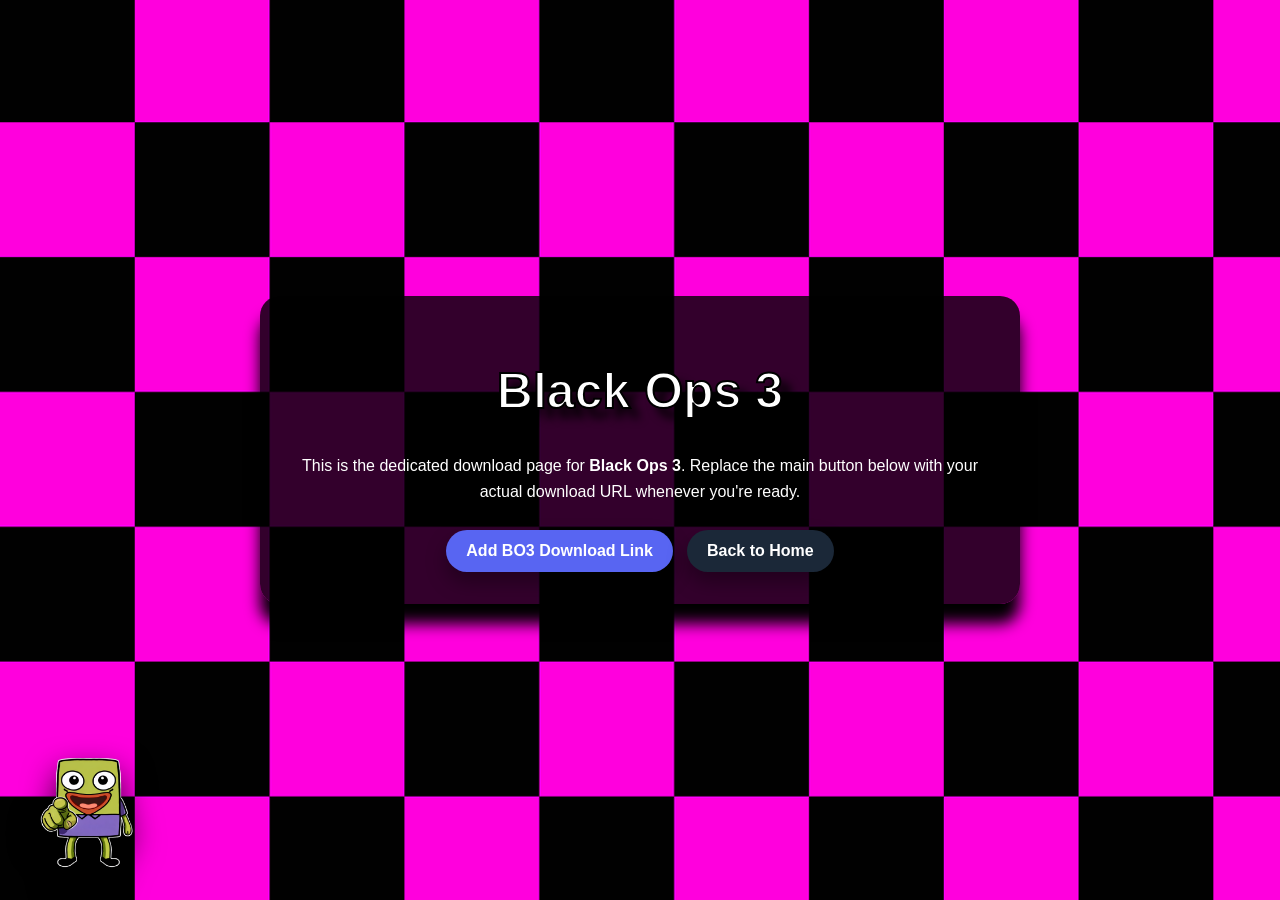
<file: downloads/bo3.html>
<!DOCTYPE html>
<html lang="en">
<head>
    <meta charset="UTF-8">
    <meta name="viewport" content="width=device-width, initial-scale=1.0">
    <title>Black Ops 3 Download</title>
    <link rel="stylesheet" href="../style.css">
</head>
<body class="download-page">
    <main class="download-card">
        <h1>Black Ops 3</h1>
        <p class="download-description">
            This is the dedicated download page for <strong>Black Ops 3</strong>. Replace the main button below with your actual download URL whenever you're ready.
        </p>
        <div class="download-actions">
            <a class="download-button" href="#" onclick="return false;">Add BO3 Download Link</a>
            <a class="download-button secondary" href="../index.html">Back to Home</a>
        </div>
    </main>
</body>
</html>
</file>
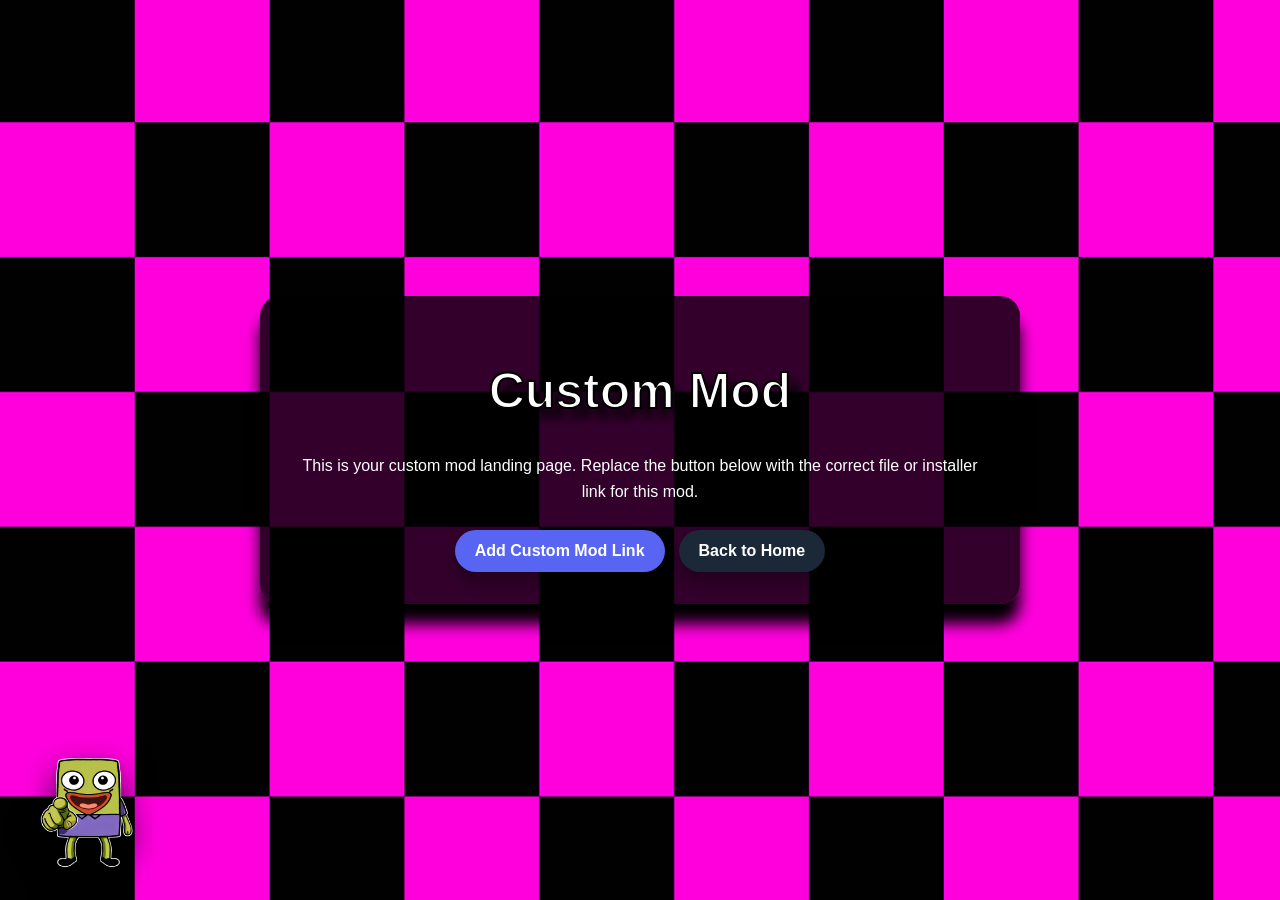
<file: downloads/custom-mod.html>
<!DOCTYPE html>
<html lang="en">
<head>
    <meta charset="UTF-8">
    <meta name="viewport" content="width=device-width, initial-scale=1.0">
    <title>Custom Mod Download</title>
    <link rel="stylesheet" href="../style.css">
</head>
<body class="download-page">
    <main class="download-card">
        <h1>Custom Mod</h1>
        <p class="download-description">
            This is your custom mod landing page. Replace the button below with the correct file or installer link for this mod.
        </p>
        <div class="download-actions">
            <a class="download-button" href="#" onclick="return false;">Add Custom Mod Link</a>
            <a class="download-button secondary" href="../index.html">Back to Home</a>
        </div>
    </main>
</body>
</html>
</file>
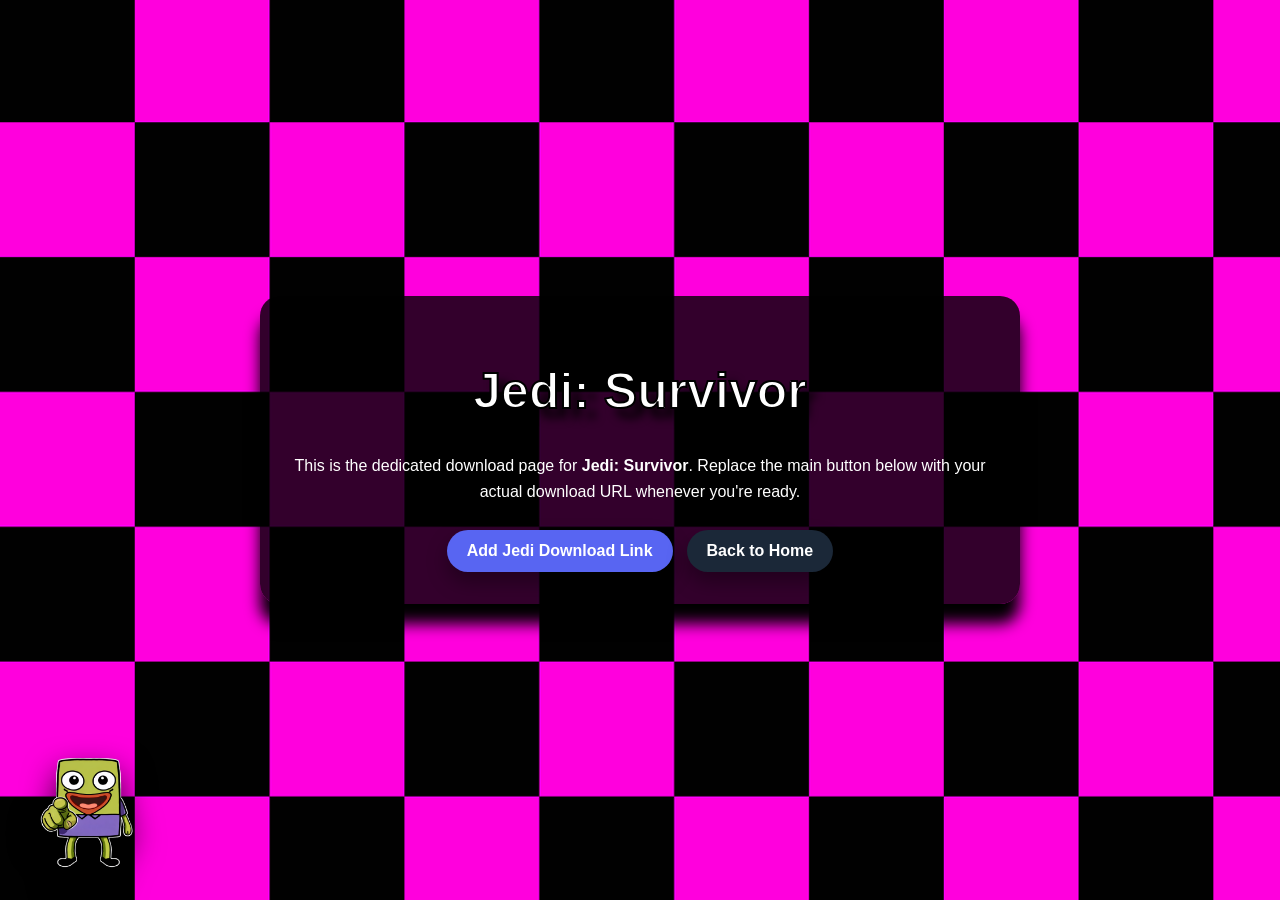
<file: downloads/jedi-survivor.html>
<!DOCTYPE html>
<html lang="en">
<head>
    <meta charset="UTF-8">
    <meta name="viewport" content="width=device-width, initial-scale=1.0">
    <title>Jedi: Survivor Download</title>
    <link rel="stylesheet" href="../style.css">
</head>
<body class="download-page">
    <main class="download-card">
        <h1>Jedi: Survivor</h1>
        <p class="download-description">
            This is the dedicated download page for <strong>Jedi: Survivor</strong>. Replace the main button below with your actual download URL whenever you're ready.
        </p>
        <div class="download-actions">
            <a class="download-button" href="#" onclick="return false;">Add Jedi Download Link</a>
            <a class="download-button secondary" href="../index.html">Back to Home</a>
        </div>
    </main>
</body>
</html>
</file>
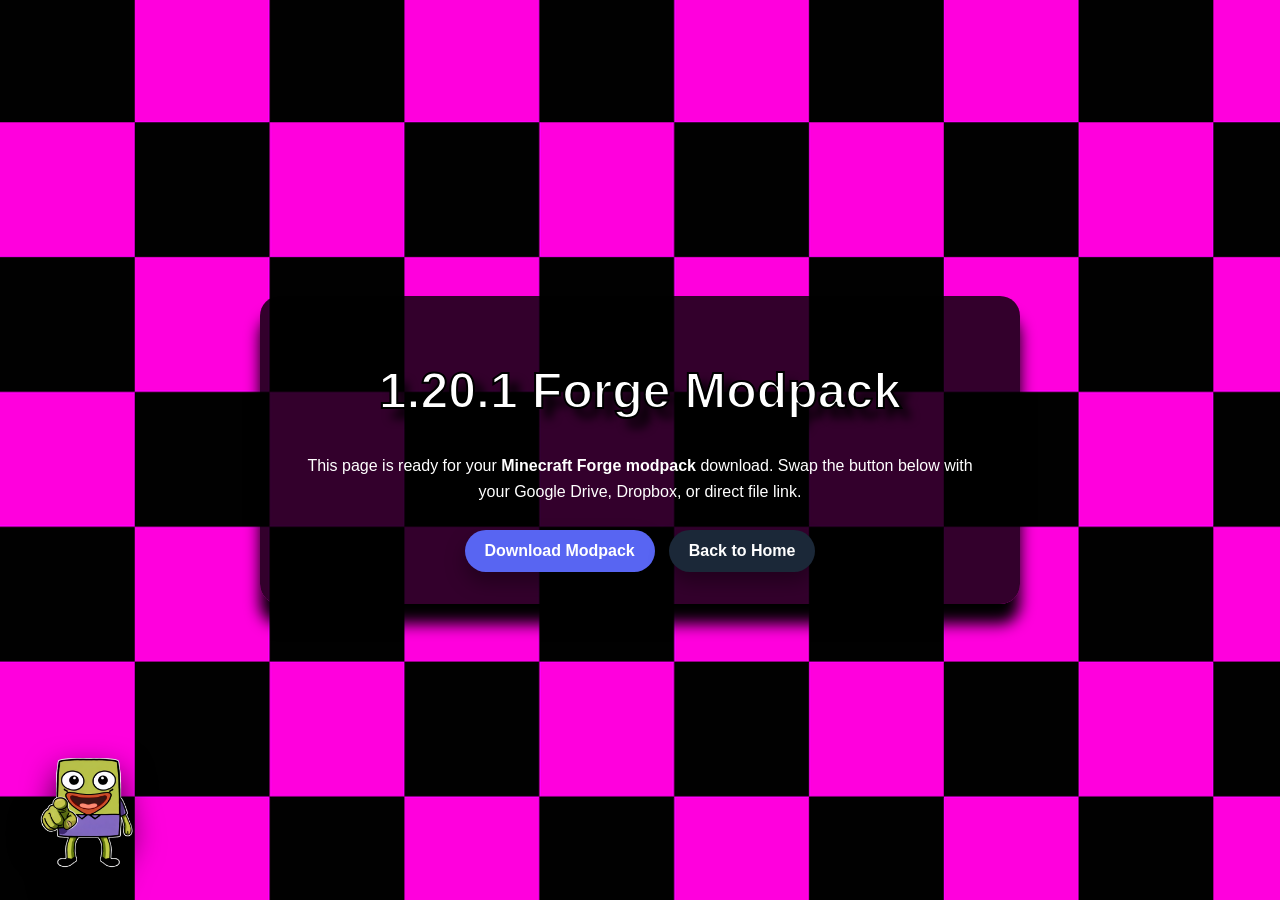
<file: downloads/minecraft-modpack.html>
<!DOCTYPE html>
<html lang="en">
<head>
    <meta charset="UTF-8">
    <meta name="viewport" content="width=device-width, initial-scale=1.0">
    <title>1.20.1 Forge Modpack Download</title>
    <link rel="stylesheet" href="../style.css">
</head>
<body class="download-page">
    <main class="download-card">
        <h1>1.20.1 Forge Modpack</h1>
        <p class="download-description">
            This page is ready for your <strong>Minecraft Forge modpack</strong> download. Swap the button below with your Google Drive, Dropbox, or direct file link.
        </p>
        <div class="download-actions">
            <a class="download-button" href="https://mega.nz/file/PokgFITS#cQMBM5FXq3aT5yjPVtlogS3UUxSc340E5g8AXHsrWEY" target="_blank" rel="noopener noreferrer">Download Modpack</a>
            <a class="download-button secondary" href="../index.html">Back to Home</a>
        </div>
    </main>
</body>
</html>
</file>
<file: style.css>
/* FONT */
@font-face {
    font-family: "StarJedi";
    src: url("fonts/Starjedi.ttf") format("truetype");
}

/* GLOBAL */
:root {
    color-scheme: dark;
}

body {
    margin: 0;
    padding: 0;
    font-family: Arial, sans-serif;
    overflow-x: hidden;
    color: #f5f7ff;
    background-color: #05070c;

    /* YOUR BACKGROUND — THIS WILL NOW WORK */
    background-image: url("images/Lockscreen.png");
    background-repeat: repeat;
    background-size: auto;
    background-attachment: scroll;
}

*,
*::before,
*::after {
    box-sizing: border-box;
}

body::before {
    content: "";
    position: fixed;
    left: 18px;
    bottom: 18px;
    width: clamp(90px, 11vw, 150px);
    aspect-ratio: 1 / 1;
    background: url("images/FinCharacter pointing a (Custom).png") center / contain no-repeat;
    filter: drop-shadow(0 14px 16px rgba(0, 0, 0, 0.75));
    pointer-events: none;
    z-index: 4;
}

/* HEADERS */
h1, h2 {
    font-family: "StarJedi", sans-serif;
    color: #fff;
    text-align: center;
    text-shadow: 10px 10px 10px #000000;
    -webkit-text-stroke: 2px rgb(0, 0, 0);
}

h1 {
    font-size: 50px;
}

h2 {
    font-size: 30px;
    -webkit-text-stroke-width: 1px;
}

.subtitle {
    text-align: center;
    color: white;
    margin-top: -10px;
}

/* MENU SECTION */
.menu-section {
    text-align: center;
    margin-bottom: 20px;
}

select {
    font-size: 18px;
    padding: 8px 12px;
    width: min(420px, 90vw);
    max-width: 100%;
    color: #f5f7ff;
    background: rgba(8, 12, 24, 0.92);
    border: 1px solid rgba(88, 101, 242, 0.45);
    border-radius: 12px;
    box-shadow: 0 10px 20px rgba(0, 0, 0, 0.3);
}

select:focus {
    outline: 2px solid rgba(88, 101, 242, 0.65);
    border-color: rgba(88, 101, 242, 0.85);
}

.site-search {
    position: fixed;
    top: 14px;
    right: 14px;
    z-index: 60;
}

.site-search-trigger {
    width: 52px;
    height: 52px;
    display: inline-flex;
    align-items: center;
    justify-content: center;
    padding: 0;
    border: 1px solid rgba(88, 101, 242, 0.4);
    border-radius: 14px;
    background: rgba(5, 8, 18, 0.92);
    color: #f5f7ff;
    box-shadow: 0 10px 22px rgba(0, 0, 0, 0.35);
    cursor: pointer;
}

.site-search-trigger svg {
    width: 22px;
    height: 22px;
    stroke: currentColor;
    fill: none;
    stroke-width: 2;
}

.site-search-overlay {
    position: fixed;
    inset: 0;
    display: flex;
    align-items: flex-start;
    justify-content: center;
    padding: 12vh 16px 24px;
    background: rgba(0, 0, 0, 0.72);
    backdrop-filter: blur(4px);
}

.site-search-overlay[hidden] {
    display: none !important;
}

.site-search-panel {
    width: min(680px, 100%);
    padding: 14px;
    border-radius: 18px;
    background: rgba(5, 8, 18, 0.97);
    border: 1px solid rgba(88, 101, 242, 0.42);
    box-shadow: 0 18px 36px rgba(0, 0, 0, 0.45);
}

.site-search-panel-header {
    display: flex;
    gap: 10px;
    align-items: flex-start;
}

.site-search-form {
    display: flex;
    gap: 8px;
    flex: 1 1 auto;
}

.site-search-input {
    flex: 1 1 auto;
    min-width: 0;
    padding: 12px 14px;
    border-radius: 12px;
    border: 1px solid rgba(159, 176, 255, 0.35);
    background: rgba(255, 255, 255, 0.06);
    color: #f5f7ff;
}

.site-search-input:focus {
    outline: 2px solid rgba(88, 101, 242, 0.55);
}

.site-search-button,
.site-search-close {
    border: none;
    border-radius: 12px;
    padding: 12px 16px;
    font-weight: bold;
    color: #fff;
    cursor: pointer;
}

.site-search-button {
    background: #5865f2;
}

.site-search-close {
    min-width: 44px;
    background: rgba(255, 255, 255, 0.08);
}

.site-search-results {
    margin-top: 10px;
    display: grid;
    gap: 6px;
    max-height: 50vh;
    overflow: auto;
}

.site-search-result,
.site-search-empty {
    display: block;
    padding: 10px 12px;
    border-radius: 10px;
    color: #f5f7ff;
    text-decoration: none;
    background: rgba(255, 255, 255, 0.06);
}

.site-search-result:hover {
    background: rgba(88, 101, 242, 0.3);
}

body.search-open {
    overflow: hidden;
}

/* FLOATING LEGO ICON */
.floating-icon {
    position: absolute;
    right: 0;
    top: 50%;
    transform: translateY(-50%);
    display: flex;
    align-items: center;
    justify-content: flex-end;
}

.floating-icon a {
    display: inline-block;
}

.floating-icon img {
    border-radius: 20px;
    box-shadow: 0 20px 15px black;
}

/* GALLERY / SLIDESHOW */
.gallery {
    width: 100%;
    display: flex;
    justify-content: center;
    padding: 20px 0;
}

.slideshow-container {
    position: relative;
    width: min(1280px, 95vw);
    aspect-ratio: 16 / 9;
    overflow: hidden;
    border-radius: 20px;
    box-shadow: 0 20px 15px black;
    background: rgba(0, 0, 0, 0.65);
}

.slide {
    position: absolute;
    inset: 0;
    opacity: 0;
    pointer-events: none;
    transition: opacity 0.5s ease-in-out;
}

.slide.active {
    opacity: 1;
    pointer-events: auto;
}

.slide a {
    display: block;
    width: 100%;
    height: 100%;
}

.slide img,
.slide iframe {
    width: 100%;
    height: 100%;
    object-fit: fill;
    border: 0;
}

.slide-arrow {
    position: absolute;
    top: 50%;
    transform: translateY(-50%);
    z-index: 2;
    border: none;
    width: 52px;
    height: 52px;
    border-radius: 50%;
    background: rgba(0, 0, 0, 0.65);
    color: white;
    font-size: 28px;
    cursor: pointer;
    transition: background 0.2s ease, transform 0.2s ease;
}

.slide-arrow:hover {
    background: rgba(88, 101, 242, 0.95);
    transform: translateY(-50%) scale(1.05);
}

.slide-arrow.left {
    left: 15px;
}

.slide-arrow.right {
    right: 15px;
}

a:hover img {
    opacity: 0.8;
}

/* DOWNLOAD PAGES */
.download-page {
    min-height: 100vh;
    display: flex;
    align-items: center;
    justify-content: center;
    padding: 30px 20px;
}

.download-card {
    max-width: 760px;
    width: 100%;
    background: rgba(0, 0, 0, 0.8);
    border-radius: 20px;
    box-shadow: 0 20px 15px black;
    padding: 32px;
    text-align: center;
}

.download-description {
    color: white;
    line-height: 1.6;
    margin: 15px 0 25px;
}

.instructions-section {
    margin: 24px 0 28px;
    padding: 20px 22px;
    text-align: left;
    background: rgba(255, 255, 255, 0.06);
    border: 1px solid rgba(88, 101, 242, 0.35);
    border-radius: 16px;
    box-shadow: 0 10px 20px rgba(0, 0, 0, 0.25);
}

.instructions-section h2 {
    margin-top: 0;
    margin-bottom: 14px;
    font-size: 24px;
}

.instructions-list {
    margin: 0;
    padding-left: 22px;
    color: #f5f7ff;
    line-height: 1.7;
}

.instructions-list li {
    margin-bottom: 10px;
}

.instructions-list a {
    color: #9fb0ff;
    font-weight: bold;
}

.instructions-list a:hover {
    color: #cfd7ff;
}

.download-actions {
    display: flex;
    justify-content: center;
    flex-wrap: wrap;
    gap: 14px;
}

.mod-links {
    display: grid;
    gap: 12px;
    margin: 22px 0 28px;
}

.mod-links .download-button {
    width: 100%;
    box-sizing: border-box;
    text-align: center;
}

.download-button {
    display: inline-block;
    padding: 12px 20px;
    border-radius: 999px;
    text-decoration: none;
    font-weight: bold;
    color: white;
    background: #5865f2;
    box-shadow: 0 10px 20px rgba(0, 0, 0, 0.35);
}

.download-button.secondary {
    background: #1b2838;
}

.choice-grid {
    display: grid;
    grid-template-columns: repeat(auto-fit, minmax(180px, 1fr));
    gap: 14px;
    margin: 24px 0 28px;
}

.choice-box {
    display: block;
    padding: 22px 18px;
    border-radius: 16px;
    background: rgba(255, 255, 255, 0.08);
    border: 1px solid rgba(88, 101, 242, 0.35);
    color: #fff;
    text-decoration: none;
    font-weight: bold;
    font-size: 18px;
    box-shadow: 0 10px 20px rgba(0, 0, 0, 0.25);
    transition: transform 0.2s ease, background 0.2s ease;
}

.choice-box:hover {
    transform: translateY(-3px);
    background: rgba(88, 101, 242, 0.2);
}

.placeholder-card {
    max-width: 1100px;
}

.placeholder-card .download-description {
    white-space: pre-line;
    text-align: left;
    font-size: clamp(18px, 2vw, 24px);
    line-height: 2.35;
    min-height: 180vh;
    margin: 18px 0 30px;
    padding: 20px 18px;
    background: rgba(255, 255, 255, 0.05);
    border-radius: 18px;
    box-shadow: inset 0 0 0 1px rgba(88, 101, 242, 0.16);
    overflow-wrap: anywhere;
}

.broken-gif {
    display: block;
    margin: 0 auto 18px;
    max-width: min(420px, 90vw);
    width: 100%;
    height: auto;
    border-radius: 12px;
    box-shadow: 0 12px 24px rgba(0, 0, 0, 0.35);
}

.pdf-card {
    max-width: 1280px;
}

.pdf-placeholder {
    margin: 24px 0 28px;
    padding: 8px;
    border-radius: 18px;
    background: rgba(255, 255, 255, 0.05);
    border: 1px dashed rgba(159, 176, 255, 0.5);
    box-shadow: 0 10px 20px rgba(0, 0, 0, 0.25);
}

.pdf-object {
    display: block;
    width: 100%;
    height: clamp(620px, 82vh, 980px);
    min-height: 620px;
    border: 0;
    border-radius: 12px;
    background: #0e1118;
}

.pdf-fallback {
    margin: 0;
    padding: 20px;
    color: #f5f7ff;
}

.pdf-fallback a {
    color: #9fb0ff;
}

.jumpscare-page {
    padding: 0;
    align-items: stretch;
    justify-content: stretch;
}

.jumpscare-page::before {
    content: none;
    display: none;
}

.jumpscare-card {
    position: relative;
    width: 100vw;
    max-width: none;
    min-height: 100vh;
    padding: 0;
    border-radius: 0;
    background: #000;
    overflow: hidden;
}

.jumpscare-card h1 {
    position: absolute;
    top: 20px;
    left: 50%;
    transform: translateX(-50%);
    z-index: 2;
    width: calc(100% - 32px);
    margin: 0;
}

.jumpscare-card .download-description {
    position: absolute;
    top: 88px;
    left: 50%;
    transform: translateX(-50%);
    z-index: 2;
    width: calc(100% - 32px);
    margin: 0;
}

.jumpscare-card .download-actions {
    position: absolute;
    left: 50%;
    bottom: 24px;
    transform: translateX(-50%);
    z-index: 2;
    width: auto;
}

.jumpscare-frame {
    position: absolute;
    inset: 0;
    margin: 0;
    border-radius: 0;
    overflow: hidden;
    background: #0c0f16;
    box-shadow: none;
}

.jumpscare-frame img {
    display: block;
    width: 100%;
    height: 100vh;
    object-fit: fill;
}

/* HALL OF FAME */
.hall-page {
    min-height: 100vh;
    padding: 30px 20px 50px;
}

.hall-wrapper {
    max-width: 1500px;
    margin: 0 auto;
    background: rgba(0, 0, 0, 0.82);
    border-radius: 20px;
    box-shadow: 0 20px 15px black;
    padding: 32px;
}

.hall-wrapper .download-description {
    text-align: center;
}

.hall-grid {
    display: grid;
    grid-template-columns: repeat(auto-fit, minmax(280px, 1fr));
    gap: 18px;
    margin-top: 24px;
}

.hall-item {
    display: block;
    background: rgba(255, 255, 255, 0.06);
    border-radius: 16px;
    overflow: hidden;
    box-shadow: 0 10px 20px rgba(0, 0, 0, 0.35);
    transition: transform 0.2s ease, box-shadow 0.2s ease;
}

.hall-item:hover {
    transform: translateY(-4px);
    box-shadow: 0 14px 24px rgba(0, 0, 0, 0.4);
}

.hall-item img {
    display: block;
    width: 100%;
    aspect-ratio: 16 / 9;
    object-fit: contain;
    background: #101010;
}

.hall-detail-card {
    max-width: 1100px;
}

.hall-image-view {
    margin: 24px 0;
    padding: 18px;
    background: rgba(255, 255, 255, 0.05);
    border-radius: 18px;
    box-shadow: 0 10px 20px rgba(0, 0, 0, 0.25);
}

.hall-image-view img {
    display: block;
    width: 100%;
    max-height: 70vh;
    object-fit: contain;
    border-radius: 12px;
    background: #101010;
}

.comment-section {
    max-width: 760px;
    margin-left: auto;
    margin-right: auto;
}

.comment-form {
    display: flex;
    gap: 12px;
    flex-wrap: wrap;
    align-items: center;
}

.comment-input {
    flex: 1 1 260px;
    padding: 12px 14px;
    border-radius: 12px;
    border: 1px solid rgba(159, 176, 255, 0.4);
    background: rgba(0, 0, 0, 0.4);
    color: #fff;
}

.comment-input:focus {
    outline: 2px solid rgba(88, 101, 242, 0.6);
    border-color: rgba(88, 101, 242, 0.8);
}

.comment-helper {
    margin: 10px 0 0;
    color: #cfd7ff;
    font-size: 14px;
}

.comment-list {
    list-style: none;
    padding: 0;
    margin: 16px 0 0;
    display: grid;
    gap: 10px;
}

.comment-item,
.empty-comment {
    padding: 10px 12px;
    border-radius: 10px;
    background: rgba(255, 255, 255, 0.08);
    color: #f5f7ff;
    word-break: break-word;
}

/* SOCIAL LINKS */
.social-section {
    position: relative;
    margin-top: 40px;
    padding: 40px 20px 50px;
    background: rgba(0, 0, 0, 0.8);
    text-align: center;
}

.social-links-wrap {
    position: relative;
    display: flex;
    justify-content: center;
    align-items: center;
    width: 100%;
}

.social-text {
    color: white;
    margin: -5px 0 12px;
}

.contact-line {
    color: #dfe6ff;
    margin: 0 0 22px;
    font-size: 16px;
}

.contact-line a {
    color: #dfe6ff;
    text-decoration: none;
}

.contact-line a:hover {
    text-decoration: underline;
}

.social-links {
    display: flex;
    justify-content: center;
    flex-wrap: wrap;
    gap: 16px;
    max-width: 980px;
    margin: 0 auto;
}

.social-link {
    position: relative;
    display: inline-flex;
    align-items: center;
    gap: 10px;
    padding: 12px 18px;
    border-radius: 999px;
    background: rgba(255, 255, 255, 0.08);
    color: white;
    text-decoration: none;
    box-shadow: 0 10px 20px rgba(0, 0, 0, 0.35);
    transition: transform 0.2s ease, background 0.2s ease;
}

.hover-note {
    position: absolute;
    top: -42px;
    left: 50%;
    transform: translateX(-50%);
    white-space: nowrap;
    background: rgba(0, 0, 0, 0.7);
    color: rgba(255, 255, 255, 0.5);
    padding: 6px 10px;
    border-radius: 8px;
    font-size: 12px;
    opacity: 0;
    pointer-events: none;
    transition: opacity 0.2s ease;
}

.social-link.twitch:hover .hover-note {
    opacity: 1;
}

.social-link span {
    font-weight: bold;
}

.social-link svg {
    width: 24px;
    height: 24px;
    fill: currentColor;
}

.social-link:hover {
    transform: translateY(-3px);
}

.social-link.youtube:hover {
    background: #ff0033;
}

.social-link.discord:hover {
    background: #5865f2;
}

.social-link.steam:hover {
    background: #1b2838;
}

.social-link.instagram:hover {
    background: linear-gradient(45deg, #f58529, #dd2a7b, #8134af);
}

.social-link.twitch:hover {
    background: #9146ff;
}

.social-link.obs:hover {
    background: #3a3a3a;
}

#clonewars-quote {
  opacity: 0;
  transition: opacity 1s ease-in;
}

#clonewars-quote.show {
  opacity: 1;
}

@media (max-width: 900px) {
    h1 {
        font-size: 38px;
    }

    h2 {
        font-size: 24px;
    }

    .slideshow-container {
        width: min(96vw, 1280px);
        border-radius: 16px;
    }

    .slide-arrow {
        width: 42px;
        height: 42px;
        font-size: 22px;
    }

    .hall-grid {
        grid-template-columns: repeat(auto-fit, minmax(220px, 1fr));
    }

    .floating-icon img {
        width: 96px;
        height: 96px;
    }
}

@media (max-width: 768px) {
    .site-search {
        top: 10px;
        right: 10px;
    }

    .site-search-trigger {
        width: 46px;
        height: 46px;
        border-radius: 12px;
    }

    .site-search-overlay {
        padding: 10vh 10px 20px;
    }

    .site-search-panel-header,
    .site-search-form {
        flex-direction: column;
    }

    .site-search-close {
        align-self: flex-end;
    }

    .site-search-input,
    .site-search-button,
    .site-search-close {
        font-size: 14px;
        width: 100%;
    }

    body::before {
        width: 72px;
        left: 8px;
        bottom: 8px;
        opacity: 0.8;
    }

    h1 {
        font-size: 30px;
        line-height: 1.15;
        -webkit-text-stroke-width: 1px;
        padding: 0 8px;
    }

    h2 {
        font-size: 22px;
        -webkit-text-stroke-width: 1px;
    }

    .subtitle,
    .social-text,
    .contact-line,
    .download-description {
        padding-left: 8px;
        padding-right: 8px;
    }

    .gallery {
        padding: 12px 0;
    }

    .slide img,
    .slide iframe {
        object-fit: cover;
    }

    .slide-arrow.left {
        left: 8px;
    }

    .slide-arrow.right {
        right: 8px;
    }

    .download-page,
    .hall-page {
        padding: 18px 10px 28px;
    }

    .download-card,
    .hall-wrapper {
        padding: 18px 14px;
        border-radius: 16px;
    }

    .instructions-section {
        padding: 16px;
    }

    .download-actions {
        flex-direction: column;
        align-items: stretch;
    }

    .download-button {
        width: 100%;
        text-align: center;
    }

    .choice-grid {
        grid-template-columns: 1fr;
    }

    .placeholder-card .download-description {
        min-height: 140vh;
        font-size: 16px;
        line-height: 2.05;
        padding: 16px 14px;
    }

    .pdf-object {
        height: 72vh;
        min-height: 420px;
    }

    .jumpscare-card h1 {
        top: 14px;
    }

    .jumpscare-card .download-description {
        top: 56px;
        font-size: 14px;
    }

    .jumpscare-card .download-actions {
        left: 12px;
        right: 12px;
        bottom: 12px;
        transform: none;
        width: auto;
    }

    .social-section {
        padding: 30px 12px 38px;
    }

    .social-links-wrap {
        flex-direction: column;
        gap: 14px;
    }

    .social-links {
        gap: 12px;
        max-width: 100%;
    }

    .social-link {
        width: min(100%, 260px);
        justify-content: center;
        margin: 0 auto;
    }

    .floating-icon {
        position: static;
        transform: none;
        justify-content: center;
        margin-top: 6px;
    }

    .hover-note {
        display: none;
    }

    .hall-grid {
        grid-template-columns: 1fr;
    }

    .hall-image-view {
        padding: 10px;
    }

    .hall-image-view img {
        max-height: 55vh;
    }

    .comment-form {
        flex-direction: column;
        align-items: stretch;
    }

    .comment-input {
        width: 100%;
    }
}

@media (max-width: 480px) {
    .slideshow-container {
        aspect-ratio: 4 / 3;
    }

    .slide-arrow {
        width: 36px;
        height: 36px;
        font-size: 18px;
    }

    .social-link {
        padding: 10px 14px;
        font-size: 14px;
    }

    .social-link svg {
        width: 20px;
        height: 20px;
    }
    .iframe-wrapper {
        position: relative;
        width: 100%;
        padding-bottom: 56.25%; /* 16:9 aspect ratio */
        height: 0;
    
    }
}
</file>
